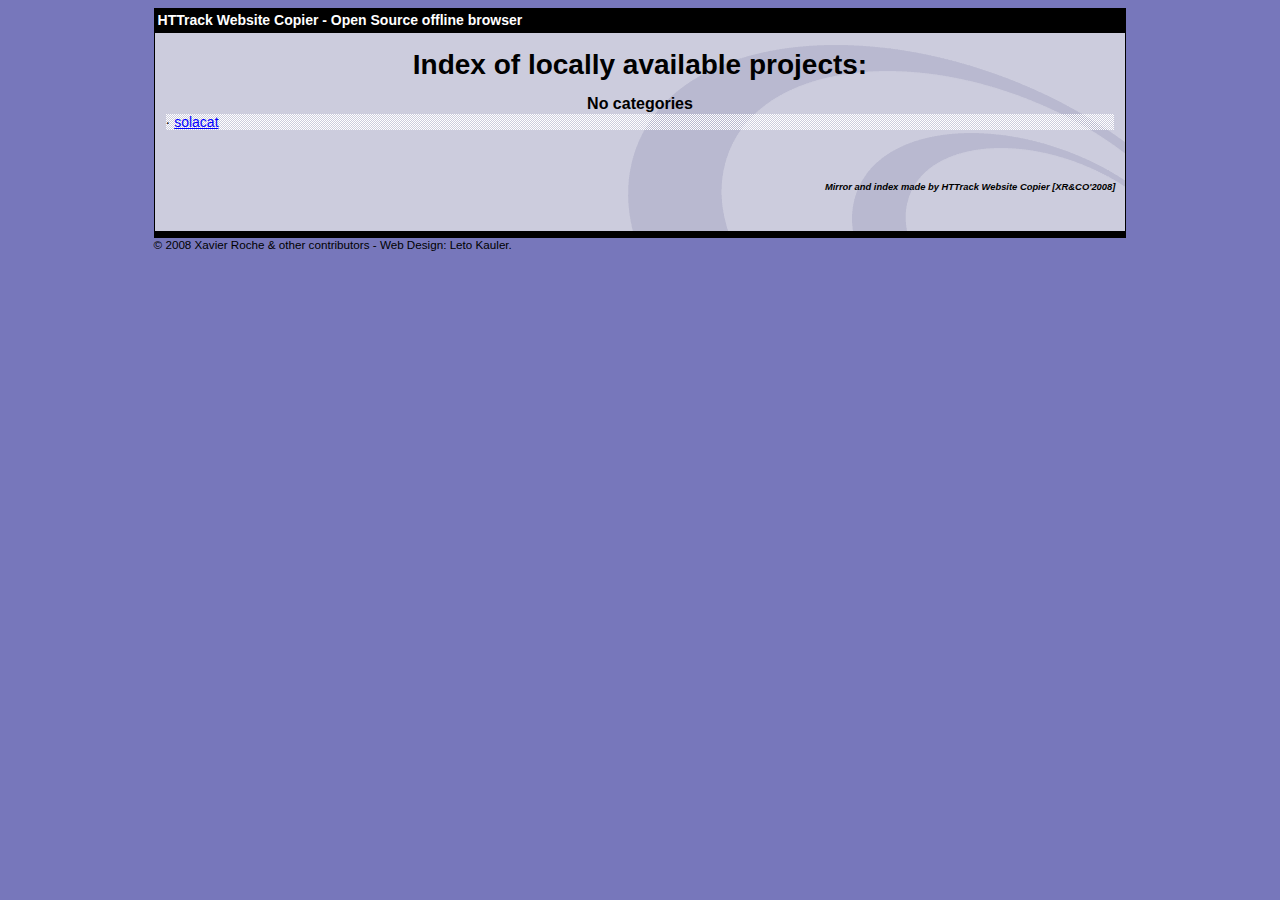
<file: solacat/index.html>
<html xmlns="http://www.w3.org/1999/xhtml" lang="en">

<head>
	<meta http-equiv="Content-Type" content="text/html; charset=utf-8" />
	<meta name="description" content="HTTrack is an easy-to-use website mirror utility. It allows you to download a World Wide website from the Internet to a local directory,building recursively all structures, getting html, images, and other files from the server to your computer. Links are rebuiltrelatively so that you can freely browse to the local site (works with any browser). You can mirror several sites together so that you can jump from one toanother. You can, also, update an existing mirror site, or resume an interrupted download. The robot is fully configurable, with an integrated help" />
	<meta name="keywords" content="httrack, HTTRACK, HTTrack, winhttrack, WINHTTRACK, WinHTTrack, offline browser, web mirror utility, aspirateur web, surf offline, web capture, www mirror utility, browse offline, local  site builder, website mirroring, aspirateur www, internet grabber, capture de site web, internet tool, hors connexion, unix, dos, windows 95, windows 98, solaris, ibm580, AIX 4.0, HTS, HTGet, web aspirator, web aspirateur, libre, GPL, GNU, free software" />
	<title>List of available projects - HTTrack Website Copier</title>
	<!-- Mirror and index made by HTTrack Website Copier/3.49-2 [XR&CO'2014] -->

	<style type="text/css">
	<!--

body {
	margin: 0;  padding: 0;  margin-bottom: 15px;  margin-top: 8px;
	background: #77b;
}
body, td {
	font: 14px "Trebuchet MS", Verdana, Arial, Helvetica, sans-serif;
	}

#subTitle {
	background: #000;  color: #fff;  padding: 4px;  font-weight: bold; 
	}

#siteNavigation a, #siteNavigation .current {
	font-weight: bold;  color: #448;
	}
#siteNavigation a:link    { text-decoration: none; }
#siteNavigation a:visited { text-decoration: none; }

#siteNavigation .current { background-color: #ccd; }

#siteNavigation a:hover   { text-decoration: none;  background-color: #fff;  color: #000; }
#siteNavigation a:active  { text-decoration: none;  background-color: #ccc; }


a:link    { text-decoration: underline;  color: #00f; }
a:visited { text-decoration: underline;  color: #000; }
a:hover   { text-decoration: underline;  color: #c00; }
a:active  { text-decoration: underline; }

#pageContent {
	clear: both;
	border-bottom: 6px solid #000;
	padding: 10px;  padding-top: 20px;
	line-height: 1.65em;
	background-image: url(backblue.gif);
	background-repeat: no-repeat;
	background-position: top right;
	}

#pageContent, #siteNavigation {
	background-color: #ccd;
	}


.imgLeft  { float: left;   margin-right: 10px;  margin-bottom: 10px; }
.imgRight { float: right;  margin-left: 10px;   margin-bottom: 10px; }

hr { height: 1px;  color: #000;  background-color: #000;  margin-bottom: 15px; }

h1 { margin: 0;  font-weight: bold;  font-size: 2em; }
h2 { margin: 0;  font-weight: bold;  font-size: 1.6em; }
h3 { margin: 0;  font-weight: bold;  font-size: 1.3em; }
h4 { margin: 0;  font-weight: bold;  font-size: 1.18em; }

.blak { background-color: #000; }
.hide { display: none; }
.tableWidth { min-width: 400px; }

.tblRegular       { border-collapse: collapse; }
.tblRegular td    { padding: 6px;  background-image: url(fade.gif);  border: 2px solid #99c; }
.tblHeaderColor, .tblHeaderColor td { background: #99c; }
.tblNoBorder td   { border: 0; }


// -->
</style>

</head>

<body>
<table width="76%" border="0" align="center" cellspacing="0" cellpadding="3" class="tableWidth">
	<tr>
	<td id="subTitle">HTTrack Website Copier - Open Source offline browser</td>
	</tr>
</table>
<table width="76%" border="0" align="center" cellspacing="0" cellpadding="0" class="tableWidth">
<tr class="blak">
<td>
	<table width="100%" border="0" align="center" cellspacing="1" cellpadding="0">
	<tr>
	<td colspan="6"> 
		<table width="100%" border="0" align="center" cellspacing="0" cellpadding="10">
		<tr> 
		<td id="pageContent"> 
<!-- ==================== End prologue ==================== -->


<h1 ALIGN=Center>Index of locally available projects:</H1>
  <table border="0" width="100%" cellspacing="1" cellpadding="0">
		<TH>
		<BR/>
			No categories
		</TH>
		<TR>
		  <TD BACKGROUND="fade.gif">
                    &middot; <A HREF="solacat/index.html">solacat</A>
   		  </TD>
		</TR>
	</TABLE>
	<BR>
	<H6 ALIGN="RIGHT">
         <I>Mirror and index made by HTTrack Website Copier [XR&CO'2008]</I>
	</H6>
	<!-- Mirror and index made by HTTrack Website Copier/3.49-2 [XR&CO'2014] -->
	<!-- Thanks for using HTTrack Website Copier! -->

<!-- ==================== Start epilogue ==================== -->
		</td>
		</tr>
		</table>
	</td>
	</tr>
	</table>
</td>
</tr>
</table>

<table width="76%" border="0" align="center" valign="bottom" cellspacing="0" cellpadding="0">
	<tr>
	<td id="footer"><small>&copy; 2008 Xavier Roche & other contributors - Web Design: Leto Kauler.</small></td>
	</tr>
</table>

</body>

</html>
</file>
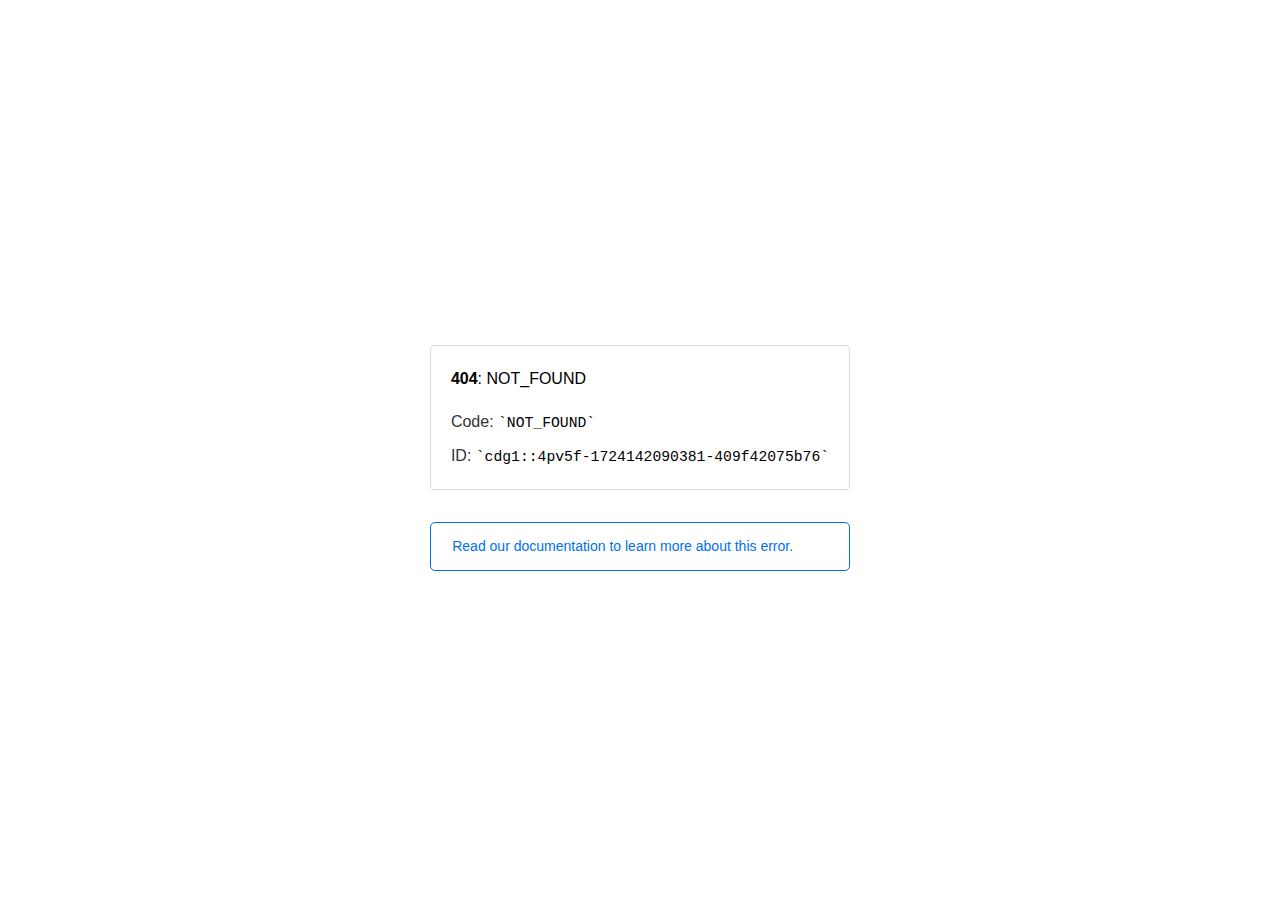
<file: solacat/solacat/solacat.info/buylink.html>
<!doctype html><html lang=en><meta charset=utf-8><meta name=viewport content="width=device-width,initial-scale=1"><meta name=theme-color content=#000><title>404: NOT_FOUND</title><style>html{font-size:62.5%;box-sizing:border-box;height:-webkit-fill-available}*,::after,::before{box-sizing:inherit}body{font-family:sf pro text,sf pro icons,helvetica neue,helvetica,arial,sans-serif;font-size:1.6rem;line-height:1.65;word-break:break-word;font-kerning:auto;font-variant:normal;-webkit-font-smoothing:antialiased;-moz-osx-font-smoothing:grayscale;text-rendering:optimizeLegibility;hyphens:auto;height:100vh;height:-webkit-fill-available;max-height:100vh;max-height:-webkit-fill-available;margin:0}::selection{background:#79ffe1}::-moz-selection{background:#79ffe1}a{cursor:pointer;color:#0070f3;text-decoration:none;transition:all .2s ease;border-bottom:1px solid #0000}a:hover{border-bottom:1px solid #0070f3}ul{padding:0;margin-left:1.5em;list-style-type:none}li{margin-bottom:10px}ul li:before{content:'\02013'}li:before{display:inline-block;color:#ccc;position:absolute;margin-left:-18px;transition:color .2s ease}code{font-family:Menlo,Monaco,Lucida Console,Liberation Mono,DejaVu Sans Mono,Bitstream Vera Sans Mono,Courier New,monospace,serif;font-size:.92em}code:after,code:before{content:'`'}.container{display:flex;justify-content:center;flex-direction:column;min-height:100%}main{max-width:80rem;padding:4rem 6rem;margin:auto}ul{margin-bottom:32px}.error-title{font-size:2rem;padding-left:22px;line-height:1.5;margin-bottom:24px}.error-title-guilty{border-left:2px solid #ed367f}.error-title-innocent{border-left:2px solid #59b89c}@media(max-width:500px){.owner-error{display:none}}main p{color:#333}.devinfo-container{border:1px solid #ddd;border-radius:4px;padding:2rem;display:flex;flex-direction:column;margin-bottom:32px}.error-code{margin:0;font-size:1.6rem;color:#000;margin-bottom:1.6rem}.devinfo-line{color:#333}.devinfo-line code,code,li{color:#000}.devinfo-line:not(:last-child){margin-bottom:8px}.docs-link,.contact-link{font-weight:500}header,footer,footer a{display:flex;justify-content:center;align-items:center}header,footer{min-height:100px;height:100px}header{border-bottom:1px solid #eaeaea}header h1{font-size:1.8rem;margin:0;font-weight:500}header p{font-size:1.3rem;margin:0;font-weight:500}.header-item{display:flex;padding:0 2rem;margin:2rem 0;text-decoration:line-through;color:#999}.header-item.active{color:#ff0080;text-decoration:none}.header-item.first{border-right:1px solid #eaeaea}.header-item-content{display:flex;flex-direction:column}.header-item-icon{margin-right:1rem;margin-top:.6rem}footer{border-top:1px solid #eaeaea}footer a{color:#000}footer a:hover{border-bottom-color:#0000}footer svg{margin-left:.8rem}.note{padding:8pt 16pt;border-radius:5px;border:1px solid #0070f3;font-size:14px;line-height:1.8;color:#0070f3}@media(max-width:500px){.devinfo-container .devinfo-line code{margin-top:.4rem}.devinfo-container .devinfo-line:not(:last-child){margin-bottom:1.6rem}.devinfo-container{margin-bottom:0}header{flex-direction:column;height:auto;min-height:auto;align-items:flex-start}.header-item.first{border-right:none;margin-bottom:0}main{padding:1rem 2rem}body{font-size:1.4rem;line-height:1.55}footer{display:none}.note{margin-top:16px}}</style><div class=container><main><p class=devinfo-container><span class=error-code><strong>404</strong>: NOT_FOUND</span>
<span class=devinfo-line>Code: <code>NOT_FOUND</code></span>
<span class=devinfo-line>ID: <code>cdg1::4pv5f-1724142090381-409f42075b76</code></p><a href=https://vercel.com/docs/errors/platform-error-codes#not_found class=owner-error><div class=note>Read our documentation to learn more about this error.</div></a></main></div>
</file>
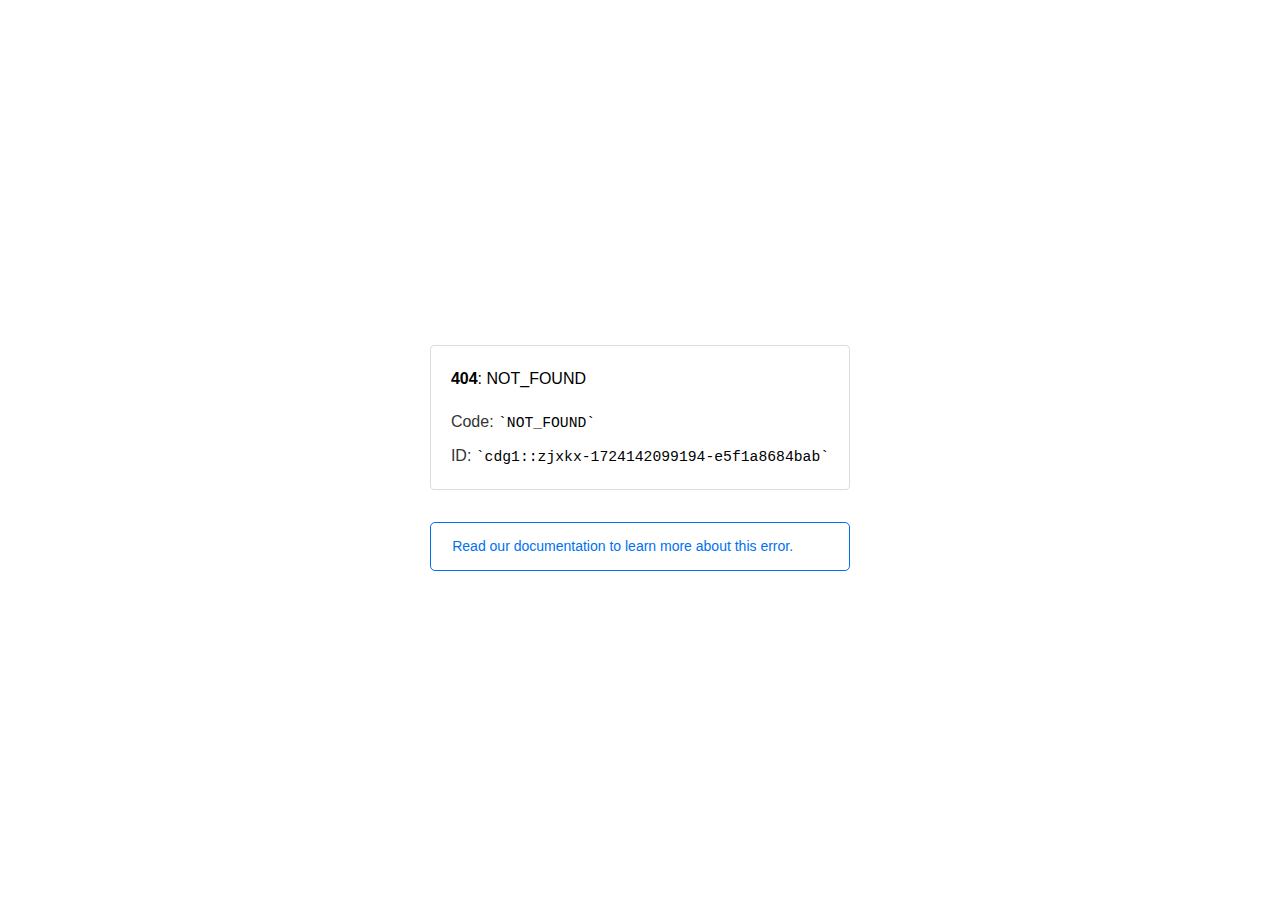
<file: solacat/solacat/solacat.info/chartlink.html>
<!doctype html><html lang=en><meta charset=utf-8><meta name=viewport content="width=device-width,initial-scale=1"><meta name=theme-color content=#000><title>404: NOT_FOUND</title><style>html{font-size:62.5%;box-sizing:border-box;height:-webkit-fill-available}*,::after,::before{box-sizing:inherit}body{font-family:sf pro text,sf pro icons,helvetica neue,helvetica,arial,sans-serif;font-size:1.6rem;line-height:1.65;word-break:break-word;font-kerning:auto;font-variant:normal;-webkit-font-smoothing:antialiased;-moz-osx-font-smoothing:grayscale;text-rendering:optimizeLegibility;hyphens:auto;height:100vh;height:-webkit-fill-available;max-height:100vh;max-height:-webkit-fill-available;margin:0}::selection{background:#79ffe1}::-moz-selection{background:#79ffe1}a{cursor:pointer;color:#0070f3;text-decoration:none;transition:all .2s ease;border-bottom:1px solid #0000}a:hover{border-bottom:1px solid #0070f3}ul{padding:0;margin-left:1.5em;list-style-type:none}li{margin-bottom:10px}ul li:before{content:'\02013'}li:before{display:inline-block;color:#ccc;position:absolute;margin-left:-18px;transition:color .2s ease}code{font-family:Menlo,Monaco,Lucida Console,Liberation Mono,DejaVu Sans Mono,Bitstream Vera Sans Mono,Courier New,monospace,serif;font-size:.92em}code:after,code:before{content:'`'}.container{display:flex;justify-content:center;flex-direction:column;min-height:100%}main{max-width:80rem;padding:4rem 6rem;margin:auto}ul{margin-bottom:32px}.error-title{font-size:2rem;padding-left:22px;line-height:1.5;margin-bottom:24px}.error-title-guilty{border-left:2px solid #ed367f}.error-title-innocent{border-left:2px solid #59b89c}@media(max-width:500px){.owner-error{display:none}}main p{color:#333}.devinfo-container{border:1px solid #ddd;border-radius:4px;padding:2rem;display:flex;flex-direction:column;margin-bottom:32px}.error-code{margin:0;font-size:1.6rem;color:#000;margin-bottom:1.6rem}.devinfo-line{color:#333}.devinfo-line code,code,li{color:#000}.devinfo-line:not(:last-child){margin-bottom:8px}.docs-link,.contact-link{font-weight:500}header,footer,footer a{display:flex;justify-content:center;align-items:center}header,footer{min-height:100px;height:100px}header{border-bottom:1px solid #eaeaea}header h1{font-size:1.8rem;margin:0;font-weight:500}header p{font-size:1.3rem;margin:0;font-weight:500}.header-item{display:flex;padding:0 2rem;margin:2rem 0;text-decoration:line-through;color:#999}.header-item.active{color:#ff0080;text-decoration:none}.header-item.first{border-right:1px solid #eaeaea}.header-item-content{display:flex;flex-direction:column}.header-item-icon{margin-right:1rem;margin-top:.6rem}footer{border-top:1px solid #eaeaea}footer a{color:#000}footer a:hover{border-bottom-color:#0000}footer svg{margin-left:.8rem}.note{padding:8pt 16pt;border-radius:5px;border:1px solid #0070f3;font-size:14px;line-height:1.8;color:#0070f3}@media(max-width:500px){.devinfo-container .devinfo-line code{margin-top:.4rem}.devinfo-container .devinfo-line:not(:last-child){margin-bottom:1.6rem}.devinfo-container{margin-bottom:0}header{flex-direction:column;height:auto;min-height:auto;align-items:flex-start}.header-item.first{border-right:none;margin-bottom:0}main{padding:1rem 2rem}body{font-size:1.4rem;line-height:1.55}footer{display:none}.note{margin-top:16px}}</style><div class=container><main><p class=devinfo-container><span class=error-code><strong>404</strong>: NOT_FOUND</span>
<span class=devinfo-line>Code: <code>NOT_FOUND</code></span>
<span class=devinfo-line>ID: <code>cdg1::zjxkx-1724142099194-e5f1a8684bab</code></p><a href=https://vercel.com/docs/errors/platform-error-codes#not_found class=owner-error><div class=note>Read our documentation to learn more about this error.</div></a></main></div>
</file>
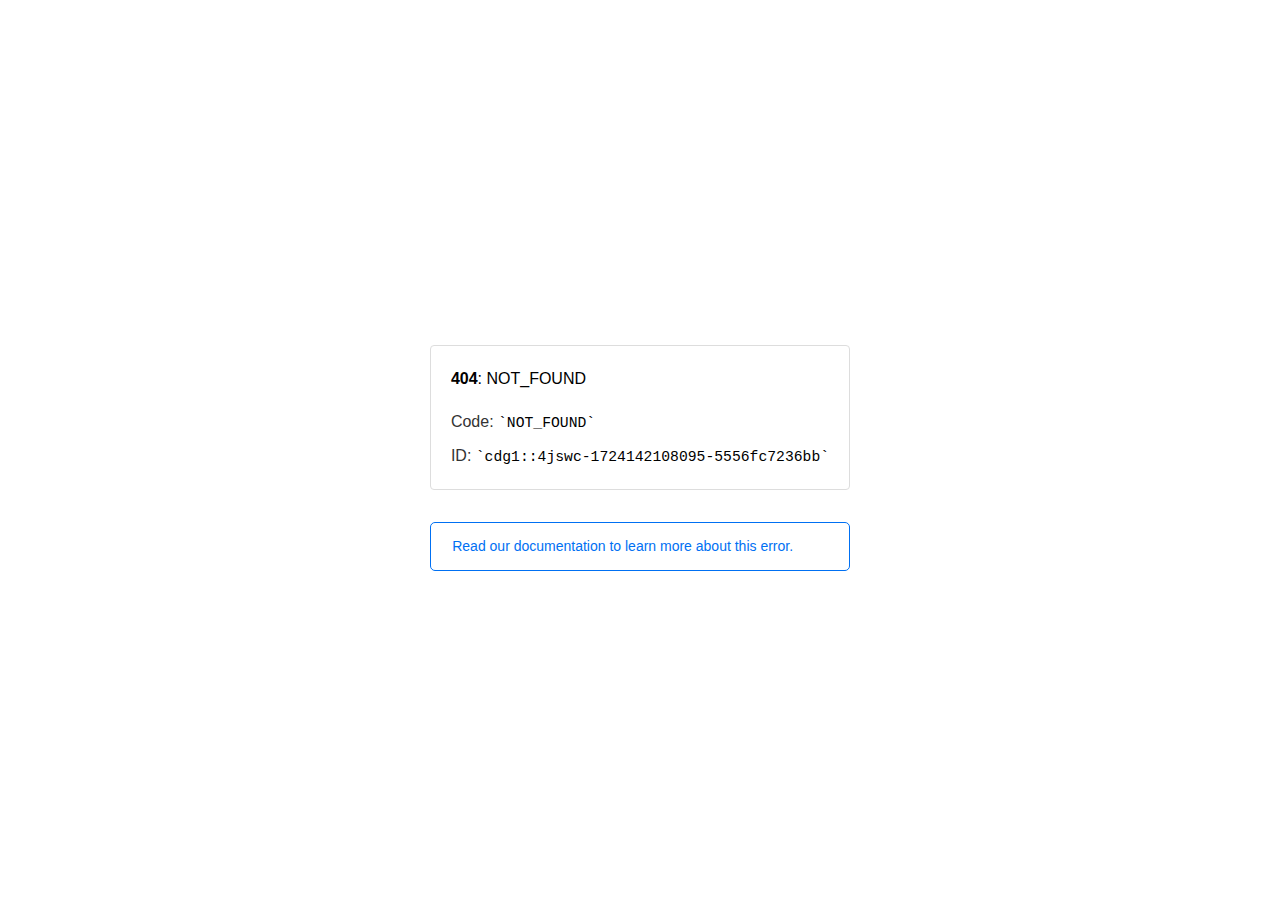
<file: solacat/solacat/solacat.info/chrome-extension_/liecbddmkiiihnedobmlmillhodjkdmb/fonts/CircularXXWeb-Bold.html>
<!doctype html><html lang=en><meta charset=utf-8><meta name=viewport content="width=device-width,initial-scale=1"><meta name=theme-color content=#000><title>404: NOT_FOUND</title><style>html{font-size:62.5%;box-sizing:border-box;height:-webkit-fill-available}*,::after,::before{box-sizing:inherit}body{font-family:sf pro text,sf pro icons,helvetica neue,helvetica,arial,sans-serif;font-size:1.6rem;line-height:1.65;word-break:break-word;font-kerning:auto;font-variant:normal;-webkit-font-smoothing:antialiased;-moz-osx-font-smoothing:grayscale;text-rendering:optimizeLegibility;hyphens:auto;height:100vh;height:-webkit-fill-available;max-height:100vh;max-height:-webkit-fill-available;margin:0}::selection{background:#79ffe1}::-moz-selection{background:#79ffe1}a{cursor:pointer;color:#0070f3;text-decoration:none;transition:all .2s ease;border-bottom:1px solid #0000}a:hover{border-bottom:1px solid #0070f3}ul{padding:0;margin-left:1.5em;list-style-type:none}li{margin-bottom:10px}ul li:before{content:'\02013'}li:before{display:inline-block;color:#ccc;position:absolute;margin-left:-18px;transition:color .2s ease}code{font-family:Menlo,Monaco,Lucida Console,Liberation Mono,DejaVu Sans Mono,Bitstream Vera Sans Mono,Courier New,monospace,serif;font-size:.92em}code:after,code:before{content:'`'}.container{display:flex;justify-content:center;flex-direction:column;min-height:100%}main{max-width:80rem;padding:4rem 6rem;margin:auto}ul{margin-bottom:32px}.error-title{font-size:2rem;padding-left:22px;line-height:1.5;margin-bottom:24px}.error-title-guilty{border-left:2px solid #ed367f}.error-title-innocent{border-left:2px solid #59b89c}@media(max-width:500px){.owner-error{display:none}}main p{color:#333}.devinfo-container{border:1px solid #ddd;border-radius:4px;padding:2rem;display:flex;flex-direction:column;margin-bottom:32px}.error-code{margin:0;font-size:1.6rem;color:#000;margin-bottom:1.6rem}.devinfo-line{color:#333}.devinfo-line code,code,li{color:#000}.devinfo-line:not(:last-child){margin-bottom:8px}.docs-link,.contact-link{font-weight:500}header,footer,footer a{display:flex;justify-content:center;align-items:center}header,footer{min-height:100px;height:100px}header{border-bottom:1px solid #eaeaea}header h1{font-size:1.8rem;margin:0;font-weight:500}header p{font-size:1.3rem;margin:0;font-weight:500}.header-item{display:flex;padding:0 2rem;margin:2rem 0;text-decoration:line-through;color:#999}.header-item.active{color:#ff0080;text-decoration:none}.header-item.first{border-right:1px solid #eaeaea}.header-item-content{display:flex;flex-direction:column}.header-item-icon{margin-right:1rem;margin-top:.6rem}footer{border-top:1px solid #eaeaea}footer a{color:#000}footer a:hover{border-bottom-color:#0000}footer svg{margin-left:.8rem}.note{padding:8pt 16pt;border-radius:5px;border:1px solid #0070f3;font-size:14px;line-height:1.8;color:#0070f3}@media(max-width:500px){.devinfo-container .devinfo-line code{margin-top:.4rem}.devinfo-container .devinfo-line:not(:last-child){margin-bottom:1.6rem}.devinfo-container{margin-bottom:0}header{flex-direction:column;height:auto;min-height:auto;align-items:flex-start}.header-item.first{border-right:none;margin-bottom:0}main{padding:1rem 2rem}body{font-size:1.4rem;line-height:1.55}footer{display:none}.note{margin-top:16px}}</style><div class=container><main><p class=devinfo-container><span class=error-code><strong>404</strong>: NOT_FOUND</span>
<span class=devinfo-line>Code: <code>NOT_FOUND</code></span>
<span class=devinfo-line>ID: <code>cdg1::4jswc-1724142108095-5556fc7236bb</code></p><a href=https://vercel.com/docs/errors/platform-error-codes#not_found class=owner-error><div class=note>Read our documentation to learn more about this error.</div></a></main></div>
</file>
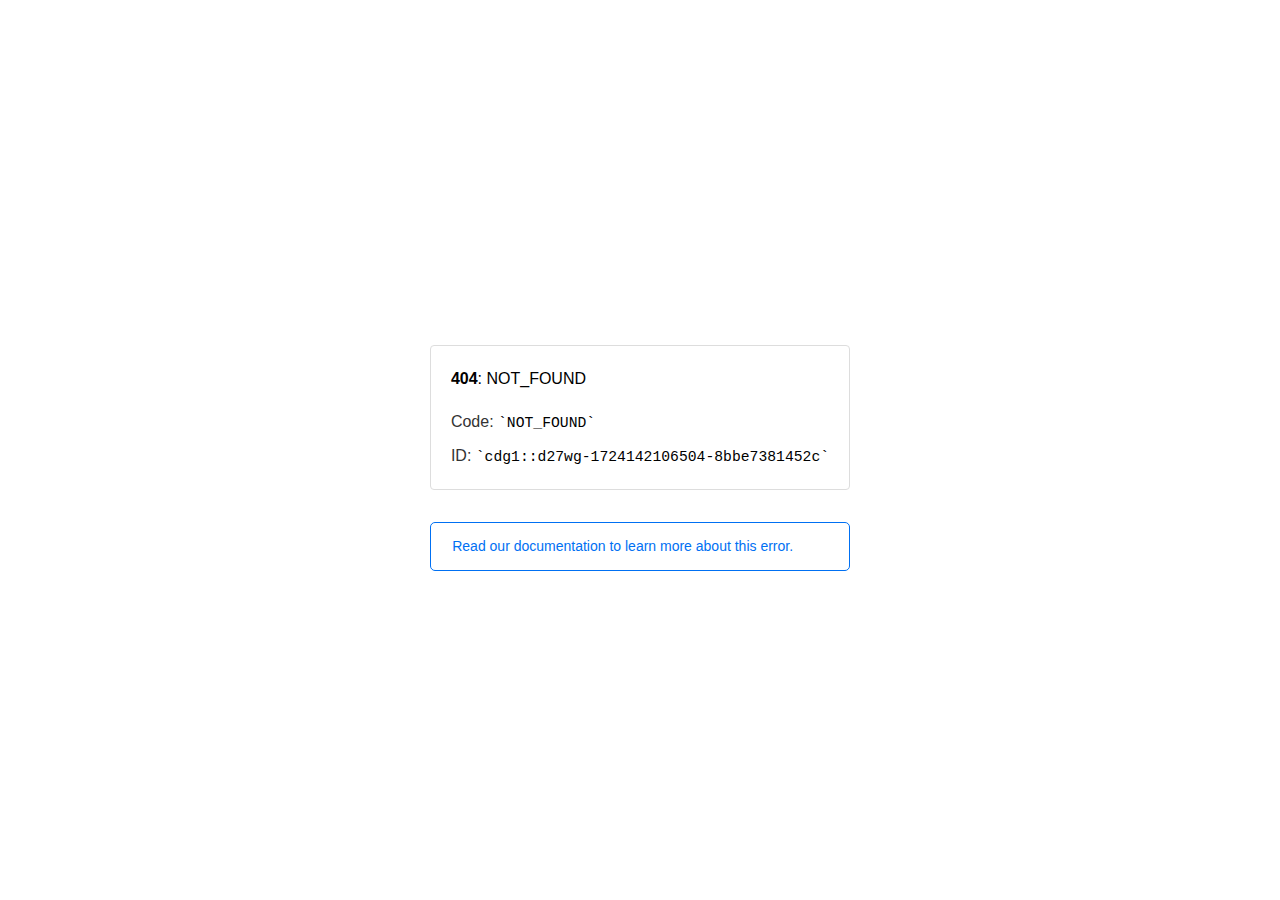
<file: solacat/solacat/solacat.info/chrome-extension_/liecbddmkiiihnedobmlmillhodjkdmb/fonts/CircularXXWeb-Book.html>
<!doctype html><html lang=en><meta charset=utf-8><meta name=viewport content="width=device-width,initial-scale=1"><meta name=theme-color content=#000><title>404: NOT_FOUND</title><style>html{font-size:62.5%;box-sizing:border-box;height:-webkit-fill-available}*,::after,::before{box-sizing:inherit}body{font-family:sf pro text,sf pro icons,helvetica neue,helvetica,arial,sans-serif;font-size:1.6rem;line-height:1.65;word-break:break-word;font-kerning:auto;font-variant:normal;-webkit-font-smoothing:antialiased;-moz-osx-font-smoothing:grayscale;text-rendering:optimizeLegibility;hyphens:auto;height:100vh;height:-webkit-fill-available;max-height:100vh;max-height:-webkit-fill-available;margin:0}::selection{background:#79ffe1}::-moz-selection{background:#79ffe1}a{cursor:pointer;color:#0070f3;text-decoration:none;transition:all .2s ease;border-bottom:1px solid #0000}a:hover{border-bottom:1px solid #0070f3}ul{padding:0;margin-left:1.5em;list-style-type:none}li{margin-bottom:10px}ul li:before{content:'\02013'}li:before{display:inline-block;color:#ccc;position:absolute;margin-left:-18px;transition:color .2s ease}code{font-family:Menlo,Monaco,Lucida Console,Liberation Mono,DejaVu Sans Mono,Bitstream Vera Sans Mono,Courier New,monospace,serif;font-size:.92em}code:after,code:before{content:'`'}.container{display:flex;justify-content:center;flex-direction:column;min-height:100%}main{max-width:80rem;padding:4rem 6rem;margin:auto}ul{margin-bottom:32px}.error-title{font-size:2rem;padding-left:22px;line-height:1.5;margin-bottom:24px}.error-title-guilty{border-left:2px solid #ed367f}.error-title-innocent{border-left:2px solid #59b89c}@media(max-width:500px){.owner-error{display:none}}main p{color:#333}.devinfo-container{border:1px solid #ddd;border-radius:4px;padding:2rem;display:flex;flex-direction:column;margin-bottom:32px}.error-code{margin:0;font-size:1.6rem;color:#000;margin-bottom:1.6rem}.devinfo-line{color:#333}.devinfo-line code,code,li{color:#000}.devinfo-line:not(:last-child){margin-bottom:8px}.docs-link,.contact-link{font-weight:500}header,footer,footer a{display:flex;justify-content:center;align-items:center}header,footer{min-height:100px;height:100px}header{border-bottom:1px solid #eaeaea}header h1{font-size:1.8rem;margin:0;font-weight:500}header p{font-size:1.3rem;margin:0;font-weight:500}.header-item{display:flex;padding:0 2rem;margin:2rem 0;text-decoration:line-through;color:#999}.header-item.active{color:#ff0080;text-decoration:none}.header-item.first{border-right:1px solid #eaeaea}.header-item-content{display:flex;flex-direction:column}.header-item-icon{margin-right:1rem;margin-top:.6rem}footer{border-top:1px solid #eaeaea}footer a{color:#000}footer a:hover{border-bottom-color:#0000}footer svg{margin-left:.8rem}.note{padding:8pt 16pt;border-radius:5px;border:1px solid #0070f3;font-size:14px;line-height:1.8;color:#0070f3}@media(max-width:500px){.devinfo-container .devinfo-line code{margin-top:.4rem}.devinfo-container .devinfo-line:not(:last-child){margin-bottom:1.6rem}.devinfo-container{margin-bottom:0}header{flex-direction:column;height:auto;min-height:auto;align-items:flex-start}.header-item.first{border-right:none;margin-bottom:0}main{padding:1rem 2rem}body{font-size:1.4rem;line-height:1.55}footer{display:none}.note{margin-top:16px}}</style><div class=container><main><p class=devinfo-container><span class=error-code><strong>404</strong>: NOT_FOUND</span>
<span class=devinfo-line>Code: <code>NOT_FOUND</code></span>
<span class=devinfo-line>ID: <code>cdg1::d27wg-1724142106504-8bbe7381452c</code></p><a href=https://vercel.com/docs/errors/platform-error-codes#not_found class=owner-error><div class=note>Read our documentation to learn more about this error.</div></a></main></div>
</file>
